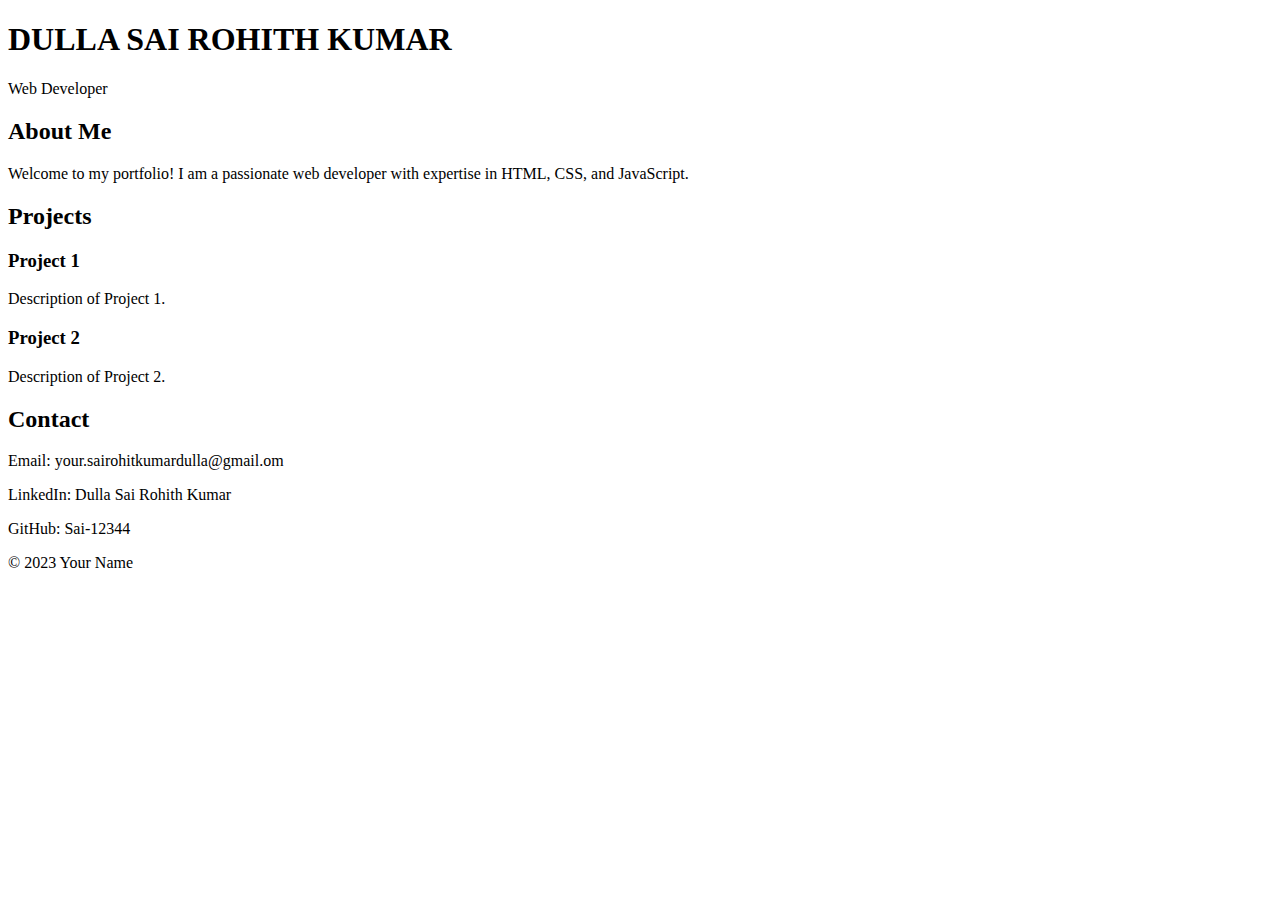
<file: website.html>
<!DOCTYPE html>
<!-- saved from url=(0058)file:///C:/Users/SAI%20ROHITH/portfilo/portfilo/index.html -->
<html lang="en"><head><meta http-equiv="Content-Type" content="text/html; charset=UTF-8">
    
    <meta name="viewport" content="width=device-width, initial-scale=1.0">
    <link rel="stylesheet" href="file:///C:/Users/SAI%20ROHITH/portfilo/portfilo/styles.css">
    <title>Your Name - Portfolio</title>
</head>
<body>
    <header>
        <div class="container">
            <h1>DULLA SAI ROHITH KUMAR</h1>
            <p>Web Developer</p>
        </div>
    </header>

    <section id="about">
        <div class="container">
            <h2>About Me</h2>
            <p>
                Welcome to my portfolio! I am a passionate web developer with expertise in HTML, CSS, and JavaScript.
            </p>
        </div>
    </section>

    <section id="projects">
        <div class="container">
            <h2>Projects</h2>
            <div class="project">
                <h3>Project 1</h3>
                <p>Description of Project 1.</p>
            </div>
            <div class="project">
                <h3>Project 2</h3>
                <p>Description of Project 2.</p>
            </div>
        </div>
    </section>

    <section id="contact">
        <div class="container">
            <h2>Contact</h2>
            <p>Email: your.sairohitkumardulla@gmail.om</p>
            <p>LinkedIn: Dulla Sai Rohith Kumar</p>
            <p>GitHub: Sai-12344</p>
        </div>
    </section>

    <footer>
        <div class="container">
            <p>© 2023 Your Name</p>
        </div>
    </footer>


</body></html>
</file>
